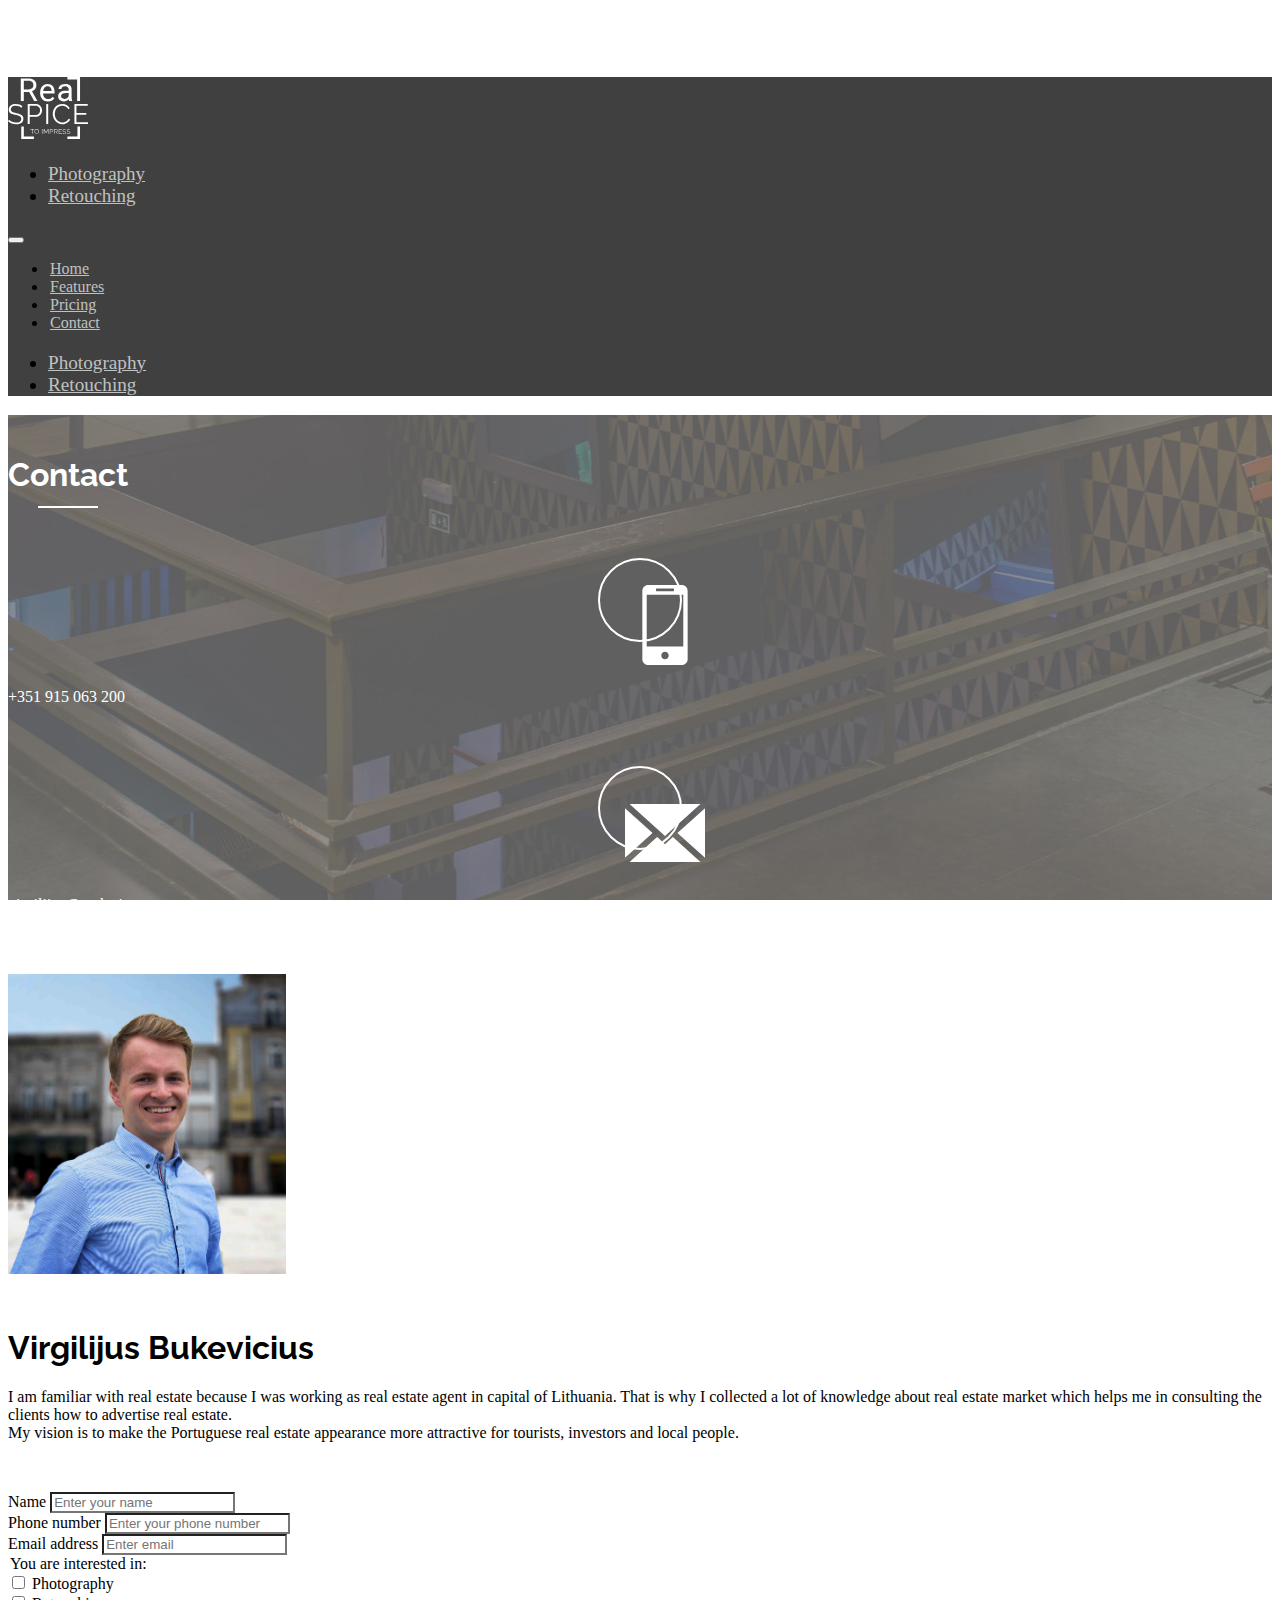
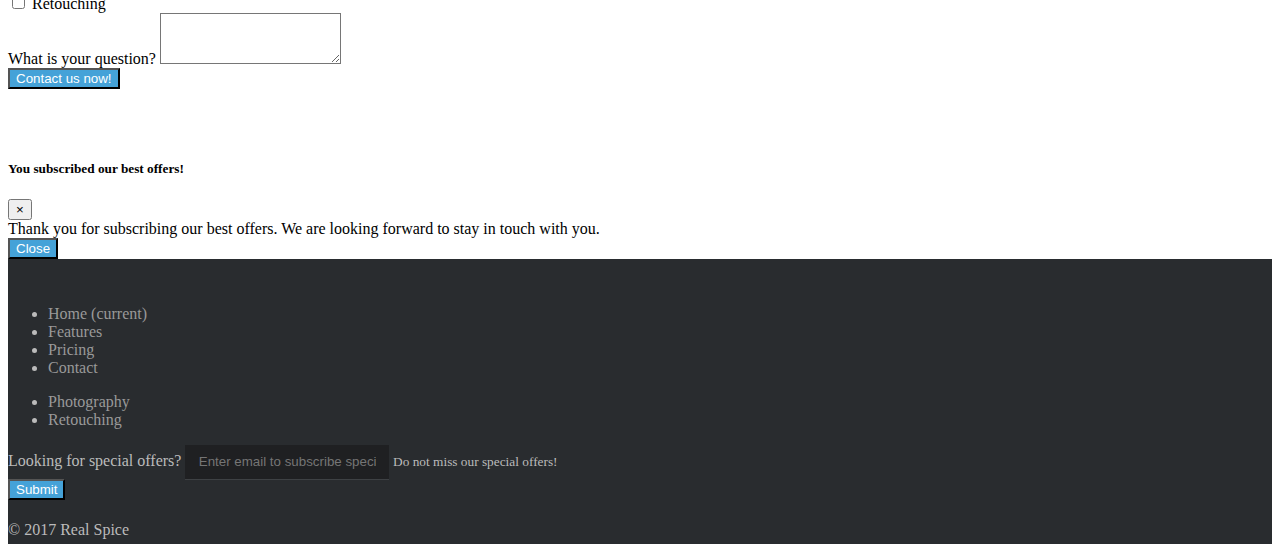
<file: contact.html>
<!DOCTYPE html>
<html>
<head>
  <title> Real spice - real estate photography and retouching</title>
  <link rel="icon" href="img/logo_icon.png">
  <meta name="description" content="Contact Real spice"/>
  <meta name="keywords" content="Real estate, Photography, retouching"/>
  <meta name="viewport" content="width=device-width, initial-scale=1.0" />

    <link rel="stylesheet" href="https://maxcdn.bootstrapcdn.com/bootstrap/4.0.0-beta.2/css/bootstrap.min.css" integrity="sha384-PsH8R72JQ3SOdhVi3uxftmaW6Vc51MKb0q5P2rRUpPvrszuE4W1povHYgTpBfshb" crossorigin="anonymous">
    <script src="https://code.jquery.com/jquery-3.2.1.slim.min.js" integrity="sha384-KJ3o2DKtIkvYIK3UENzmM7KCkRr/rE9/Qpg6aAZGJwFDMVNA/GpGFF93hXpG5KkN" crossorigin="anonymous"></script>
    <script src="https://cdnjs.cloudflare.com/ajax/libs/popper.js/1.12.3/umd/popper.min.js" integrity="sha384-vFJXuSJphROIrBnz7yo7oB41mKfc8JzQZiCq4NCceLEaO4IHwicKwpJf9c9IpFgh" crossorigin="anonymous"></script>
    <script src="https://maxcdn.bootstrapcdn.com/bootstrap/4.0.0-beta.2/js/bootstrap.min.js" integrity="sha384-alpBpkh1PFOepccYVYDB4do5UnbKysX5WZXm3XxPqe5iKTfUKjNkCk9SaVuEZflJ" crossorigin="anonymous"></script>
    <script src="js/script.js"></script>
    <link rel="stylesheet" href="css/style.css">
    <link href="https://fonts.googleapis.com/css?family=Raleway" rel="stylesheet">
</head>


<body>
<!--  NAV -->
<nav class="fixed-top" id="home">
  <div class="navbar navbar-expand-lg navbar-dark bg-dark-grey pb-0 pt-0">
  <div class="container">

    <a class="navbar-brand nav-logo" href="index.html">
  <img class="svg1" src="img/icons/realspice_logo.svg" alt="Real Spice logo">
    </a>

    <div class="navbar-brand nav-brand d-none">
    <ul class="navbar-nav">
      <li class="nav-item">
        <a class="nav-link" href="photography.html">Photography</a>
      </li>
      <li class="nav-item">
       <a class="nav-link" href="retouching.html">Retouching</a>
      </li>
    </div>


  <button class="navbar-toggler" type="button" data-toggle="collapse" data-target="#navbarNav" aria-controls="navbarNav" aria-expanded="false" aria-label="Toggle navigation">
    <span class="navbar-toggler-icon"></span>
  </button>

  <div class="collapse navbar-collapse justify-content-end row" id="navbarNav">
    <ul class="navbar-nav nav_first"  id="main-nav">
      <li class="nav-item">
        <a class="nav-link" href="index.html#">Home</a>
      </li>
      <li class="nav-item">
        <a class="nav-link" href="index.html#features">Features</a>
      </li>
      <li class="nav-item">
        <a class="nav-link" href="index.html#prices">Pricing</a>
      </li>
      <li class="nav-item">
        <a class="nav-link" href="contact.html">Contact</a>
      </li>
    </ul>

    <div class="w-100 division"></div>
    <ul class="navbar-nav nav_second">
      <li class="nav-item">
        <a class="nav-link" href="photography.html">Photography</a>
      </li>
      <li class="nav-item">
       <a class="nav-link" href="retouching.html">Retouching</a>
      </li>

    </ul>
  </div>
</div>
</div>
</nav>
<!-- end of NAV -->

<section class="contact" id="contact">
<div class="contact-icons">
<div class="container">
  <div class="col-12 text-center">
    <h1 class="title">Contact</h1>
  </div>


<div class="row">
  <div class="col-md-6 text-center">
    <div class="f-height">
    <div class="feature-wrap">
    <img class="w-100 feature svg" src="img/icons/phone.svg" alt="Phone icon">
  </div>
  <p>+351 915 063 200</p>
  </div>
  </div>

  <div class="col-md-6 text-center">
    <div class="f-height">
    <div class="feature-wrap">
    <img class="w-100 feature svg" src="img/icons/email.svg" alt="Email icon">
  </div>
  <p>virgilijus@realspice.eu</p>
</div>
</div>
</div>
</div>
</div>

<div class="container">
  <div class="row">


    <div class="col-md-6 about-me ">
      <img src="img/contact/me.jpg" alt="" class="img-fluid" alt="Virgilijus Bukevicius picture">
      <h1>Virgilijus Bukevicius</h1>
      <p>I am familiar with real estate because I was working as real estate agent in capital of Lithuania. That is why I collected a lot of knowledge about real estate market which helps me in consulting the clients how to advertise real estate. <br>
My vision is to make the Portuguese real estate appearance more attractive for tourists, investors and local people.

    </p>
    </div>


  <div class="col-md-6 contact-form">
  <form>
    <div class="form-group">
      <label for="name-input">Name</label>
      <input type="name" class="form-control" id="name-input" aria-describedby="name" placeholder="Enter your name">
    </div>
    <div class="form-group">
      <label for="phone-input">Phone number</label>
      <input type="phone" class="form-control" id="phone-input" aria-describedby="phone" placeholder="Enter your phone number">
    </div>
    <div class="form-group">
      <label for="email-input">Email address</label>
      <input type="email" class="form-control" id="email-input" aria-describedby="emailHelp" placeholder="Enter email">
    </div>

    <legend>You are interested in:</legend>
    <div class="form-check">
  <label class="form-check-label">
    <input type="checkbox" class="form-check-input" value="retouching">
    Photography
  </label><br>
  <label class="form-check-label">
    <input type="checkbox" class="form-check-input" value="retouching">
      Retouching
      </label>
    </div>
    <div class="form-group">
      <label for="question">What is your question?</label>
      <textarea class="form-control" id="question" rows="3"></textarea>
    </div>


    <button type="submit" class="btn">Contact us now!</button>
  </form>
</div>

</div>
  </div>
</section>



<!-- Modal -->
<div class="modal fade" id="email-subscribtion" tabindex="-1" role="dialog" aria-labelledby="exampleModalLabel" aria-hidden="true">
  <div class="modal-dialog" role="document">
    <div class="modal-content">
      <div class="modal-header">
        <h5 class="modal-title" id="exampleModalLabel">You subscribed our best offers!</h5>
        <button type="button" class="close" data-dismiss="modal" aria-label="Close">
          <span aria-hidden="true">&times;</span>
        </button>
      </div>
      <div class="modal-body">
        Thank you for subscribing our best offers. We are looking forward to stay in touch with you.
      </div>
      <div class="modal-footer">
        <button type="button" class="btn" data-dismiss="modal">Close</button>
      </div>
    </div>
  </div>
</div>



<footer class="footer">
    <div class="container">
        <div class="row   justify-content-around">
            <div class="col-md-4">
                <div class="row d-none d-md-flex">
                    <div class="col-6">
                        <ul class="list-unstyled">
                            <li class="nav-item active">
                              <a class="" href="index.html#">Home <span class="sr-only">(current)</span></a>
                            </li>
                            <li class="">
                              <a class="" href="index.html#features">Features</a>
                            </li>
                            <li class="">
                              <a class="" href="index.html#prices">Pricing</a>
                            </li>
                            <li class="">
                              <a class="" href="contact.html">Contact</a>
                            </li>
                        </ul>
                    </div>
                    <div class="col-6">
                        <ul class="list-unstyled">
                          <li class="">
                            <a class="" href="photography.html">Photography</a>
                          </li>
                          <li class="">
                            <a class="" href="retouching.html">Retouching</a>
                          </li>
                        </ul>
                    </div>
                </div>
            </div>
            <div class="col-md-2 pre-copyright">
            </div>
            <div class=" col-md-6 col-lg-4">
              <form>
                <div class="form-group ">
                  <label for="exampleInputEmail1">Looking for special offers?</label>
                  <input type="email" class="form-control" id="email-subscribtion" aria-describedby="emailHelp" placeholder="Enter email to subscribe special offers">
                  <small id="emailHelp" class="form-text text-muted">Do not miss our special offers!</small>
                </div>
                <button type="submit" class="btn">Submit</button>
              </form>
            </div>
        </div>
    </div>
    <p class="text-center">&copy; 2017 Real Spice</p>
</footer>
<script async src="https://www.googletagmanager.com/gtag/js?id=UA-104467292-1"></script>

<script>
  window.dataLayer = window.dataLayer || [];
  function gtag(){dataLayer.push(arguments);}
  gtag('js', new Date());

  gtag('config', 'UA-104467292-1');
</script>

</body>
</html>
</file>
<file: css/style.css>
body{
  padding-top: 4.3em;
  position: relative;
  overflow-y: scroll;
  height: 100%;
}

/*****************************************
Colors
*****************************************/
.bg-dark-grey {
  background: #404040;
}

.text-dark-grey {
  color: #404040;
}

.bg-light-grey {
  color: #646464;
}

.text-light-grey {
  color: #646464;
}

.bg-xlight-grey{
  background: #ebeeed;
}

.text-xlight-grey{
  color: #ebeeed;
}

.bg-blue {
  background: #98c1d9;
}

.text-blue {
  color: #98c1d9;
}


/*****************************************
NAVIGATION
*****************************************/


.nav_first .nav-item a{
  padding-bottom: 0;
  margin: 2px;
}

.navbar-brand {
  font-size: 19px;
}

.nav_second{
  font-size: 1.2em;
}

.navbar-dark .navbar-nav .nav-link:hover {
  color: rgba(235,238,237, 1);
}

.navbar-dark .navbar-nav .nav-link {
  color: rgba(235,238,237, .75);
}

.scroll span {
  position: absolute;
  bottom: 10%;
  left: 50%;
  margin: auto;
  display: flex;
  width: 24px;
  height: 24px;
  border-left: 1px solid #ebeeed;
  border-bottom: 1px solid #ebeeed;
  -webkit-transform: rotate(-45deg);
  transform: rotate(-45deg);
  -webkit-animation: sdb05 1.5s infinite;
  animation: sdb05 1.5s infinite;
  box-sizing: border-box;
}
@-webkit-keyframes sdb05 {
  0% {
    -webkit-transform: rotate(-45deg) translate(0, 0);
    opacity: 0;
  }
  50% {
    opacity: 1;
  }
  100% {
    -webkit-transform: rotate(-45deg) translate(-20px, 20px);
    opacity: 0;
  }
}
@keyframes sdb05 {
  0% {
    transform: rotate(-45deg) translate(0, 0);
    opacity: 0;
  }
  50% {
    opacity: 1;
  }
  100% {
    transform: rotate(-45deg) translate(-20px, 20px);
    opacity: 0;
  }
}

nav .svg1{
  max-height: 80px;
  max-width: 80px;
}


nav .nav-logo{
  padding: 0;
  max-height: 80px;
}


/*****************************************
BODY
*****************************************/
h1, h2, h3, h4{
  font-family: 'Raleway', sans-serif;
}


.title {
  padding: 25px 0px 15px;
    display: inline-block;
    text-align: center;
    margin-top: .5em;
    margin-bottom: 15px;
    position: relative;
}

.title:before {
    content: ' ';
    position: absolute;
    background: #98c1d9;
    bottom: 0;
    left: 50%;
    margin-left: -30px;
    width: 60px;
    height: 2px;

}

footer {
  height: 100px;
}

section {
  padding-bottom: 50px;
  position: relative;
}

.anchor {
  display: block;
  position: absolute;
  width: 0;
  height: 0;
  z-index: -1;
  top: -40px;
  left: 0;
  visibility: none;
}



/*****************************************
services
*****************************************/



.services a {
  text-decoration: none;
  color: #646464;
}

.services img {
  position: relative;
}


.services img:before {
  content: "";
  position: absolute;
  top: 0;
  left: 0;
  height: 100%;
  width: 100%;
  transition: all 0.8s;
  opacity: 0;
  background: black;
  background-size: 100% 100%;
}


.services h3 {
  position: absolute;
  top: 50%;
  text-align:center;
  width: 100%;
  color: white;
  transition: 1s ease;
}

.services h3 span {
  background: rgba(64, 64, 64, .7);
  padding: 10px 22px;
}

.services p{
  padding: 30px;
  position: absolute;
  display: none;
  color: black;
  top: 50%;
  transition: .5s ease;
  color: white;
}


.services .col-md-6 {
  padding: 0 ;
  border: 10px solid white;
}

.services .col-md-6 div{
  position: absolute;
  top: 0;
  bottom: 0;
  left: 0;
  right: 0;
  height: 100%;
  width: 100%;
  transition: 1s ease;
  background-color: rgba(64, 64, 64, .0);
}




/*****************************************
Features
*****************************************/

.features {
  padding-bottom: 0;
  position: relative;
}

.features .title:before {
    background: white;
}


.features, .pricing{
  position: relative;
  z-index: 1;
  height: 100%
}

.features::before {
    content: "";
    position: absolute;
    top: 0;
    left: 0;
    width: 100%;
    height: 100%;
    z-index: -1;
    background: url(../img/bg1.jpg) fixed;
    height: 100%;
    background-size: cover;
}

.f-height {
    vertical-align: baseline;
    margin-bottom: 60px;
    margin-top: 35px;
}

.features .title {
  color: white;
  margin-bottom: 40px;
}

.features p, .feature-wrap p{
  margin-top: 30px;
  padding-left: 20px;
  padding-right: 20px;
  opacity: 1;
  color: white;
}

.photography-gallery .feature-wrap p{
  margin-top: 10px;
  padding-left: 20px;
  padding-right: 20px;
  opacity: 1;
  color: black;
}


.feature-wrap{
  height: 80px;
  width: 80px;
  border: 2px solid white;
  border-radius: 50%;
  margin: 0 auto;
}



.feature {
    padding: 25px;
    max-width: 80px;
    max-height: 80px;
    color:grey;
}

.feature img{
  color: white;
}

.svg path {
    fill: white;
}

/*****************************************
Pricing
*****************************************/

.pricing::before {
    content: "";
    position: absolute;
    top: 0;
    left: 0;
    width: 100%;
    height: 100%;
    z-index: -1;
    background: #ebeeed;
    height: 100%;
    background-size: cover;
}

.pricing h4{
  font-size: 2.2rem;
}


.pricing .list-group-item {
  border: 0px;
  background: #ebeeed;
}

 .pricing-top {
   color: #646464;
   background: #ebeeed;
 }

.pricing span{
  padding-bottom: 0;
  font-weight: bold;
  font-size: 17px;
}


.pricing button, .modal-footer button {
  background: #45A2D8;
  color: white;
  transition: .5s;
}

.pricing button:hover, .modal-footer button:hover {
  background: #0F71AA;
  color: white;
  transition: .5s;
}

.pricing .btn, .modal-footer button {
 border-radius: 0;
}

.pricing .col-md-4 {
  transition: .5s;
  padding: 10px 6px;
}

.pricing .col-md-4:hover {
  box-shadow: 0px 2px 12px 1px rgba(0,0,0,0.47);
  transition: .5s;
}

.modal-content {
  border-radius: 0;
}

/*****************************************
Recommendations
*****************************************/
#recommendations {
  padding: 0;
}


/*****************************************
footer
*****************************************/


.footer {
  height: auto;

}

footer {
  padding-top: 30px;
  background-color: #292c2f;
  color: #bbb;
  max-height: 100% !important;
}



footer a {
  color: #999;
  text-decoration:none;
}

footer a:hover, footer a:focus {
  color: #aaa;
  text-decoration:none;
  border-bottom:1px dotted #999;
}

footer .form-control {
    background-color: #1f2022;
    box-shadow: 0 1px 0 0 rgba(255, 255, 255, 0.1);
    border: none;
    resize: none;
    color: #d1d2d2;
    padding: 0.7em 1em;
}

.btn {
  background:  #45A2D8;
  color: white;
  transition: .5s;
}

.btn:hover {
background: #0F71AA;
color: white;
transition: .5s;
}

footer .form-control,  .btn {
  border-radius: 0px;
}

 footer .container + p {
   margin-bottom:0px ;
   padding-bottom:5px ;
   padding-top: 5px ;
 }

 /*** MEDIA MEDIUM ****/


@media (min-width: 769px) {


 .services .col-md-6:hover div{
   position: absolute;
   top: 0;
   bottom: 0;
   left: 0;
   right: 0;
   height: 100%;
   width: 100%;
   transition: 1s ease;
   background-color: rgba(64, 64, 64, .7);
 }

 .services .col-md-6:hover h3 {
   position: absolute;
   top: 20%;
   text-align:center;
   width: 100%;
   color: white;
   transition: 1s ease;
 }

 .services .col-md-6:hover h3 span {
   background: rgba(64, 64, 64, .0);
   padding: 10px 22px;
 }

 .services .col-md-6:hover p{
   display: block;
   -webkit-animation: fadein 2s; /* Safari, Chrome and Opera > 12.1 */
       -moz-animation: fadein 2s; /* Firefox < 16 */
        -ms-animation: fadein 2s; /* Internet Explorer */
         -o-animation: fadein 2s; /* Opera < 12.1 */
            animation: fadein 2s;
 }

 @keyframes fadein {
    from { opacity: 0; }
    to   { opacity: 1; }
 }

 /* Firefox < 16 */
 @-moz-keyframes fadein {
    from { opacity: 0; }
    to   { opacity: 1; }
 }

 /* Safari, Chrome and Opera > 12.1 */
 @-webkit-keyframes fadein {
    from { opacity: 0; }
    to   { opacity: 1; }
 }

 /* Internet Explorer */
 @-ms-keyframes fadein {
    from { opacity: 0; }
    to   { opacity: 1; }
 }

 /* Opera < 12.1 */
 @-o-keyframes fadein {
    from { opacity: 0; }
    to   { opacity: 1; }
 }
 }





@media (max-width:991px){
  body{
    padding-top: 2.5rem;
  }

  nav .svg1 {
    max-width: 70px;
    padding: 5px;
    max-height: 70px;
}

  #navbarNav ul li a{
    padding-left: 16px;
  }

   .justify-content-end{
   justify-content: flex-start !important;
 }

  .scroll span{
    display: none;
  }

   footer form {
     text-align: center;
   }

   footer .form-control{
     text-align: center;
   }
   footer .container + p {
     padding-top: 10px ;
   }

   footer .form-group {
     margin-bottom: 5px;
   }


}

@media (min-width:768px){
  .pricing .btn{
    font-size: 1rem;
  }

@media (max-width:992px){
  .pricing .btn{
    font-size: .8rem;
  }
  }
}

@media (max-width:992px){
 .anchor {
  top:-88px;
  }
}

/*****************************************
photography-gallery
*****************************************/
.photography-gallery .photo-bg, .photography-gallery p {
  text-align: center;
}

.photography-gallery p{
      margin-top: 30px;
}

/*****************************************
Photography
*****************************************/

.photo-bg {
  padding: 0;
  position: relative;
  overflow: hidden;
}

.photo-bg:hover {
  height: 100%;
  width: 100%;
  transition: .3s ease;
  background: none;
}

.photo-bg img {
  max-width: 100%;
  -moz-transition: all 0.3s;
  -webkit-transition: all 0.3s;
  transition: all 0.3s;
}

.photography-gallery img {
  width: 100%;
  height: auto;
  margin-top: 0 auto;
  margin-bottom: 0 auto;
  padding: 0;
  max-width: 300px;
}


.photo-bg:hover img {
  -moz-transform: scale(1.1);
  -webkit-transform: scale(1.1);
  transform: scale(1.1);
}



.photo-bg{
  position: relative;
  text-align: center;
}

.photo-bg img {
  display: block;
}

.overlay {
  position: absolute;
  top: 0;
  bottom: 0;
  left: 0;
  right: 0;
  height: 100%;
  width: 100%;
  opacity: .2;
  transition: .3s ease;
  background-color: rgb(64, 64, 64);
}

.photo-bg:hover .overlay {
  opacity: 0;
}

.photo-bg h2{
  color: white;
  font-size: 25px;
  padding: 5px;
  background-color: rgba(64, 64, 64, .8);
  position: absolute;
  top: 50%;
  left: 50%;
  transition: .3s ease;
  transform: translate(-50%, -50%);
  -ms-transform: translate(-50%, -50%);
}

.photo-bg:hover h2 {
  opacity: 0;
}

.link-to-action h1{
    padding-bottom: 1em;
}

.link-to-action{
  font-size: 35px;
  font-weight: bold;
  padding-bottom: 3em;
}

.photography-gallery .feature-wrap{
  height: 80px;
  width: 80px;
  border: 2px solid black;
  border-radius: 50%;
  margin: 0 auto;
}

.photography-gallery .feature {
    padding: 25px;
    padding-left: 22px;
    max-width: 80px;
    max-height: 80px;
    color:grey;
}

.photography-gallery .col-sm-4{
  padding-top: 30px;
}

.photo-h3{
  padding-top: 60px;
}

/*****************************************
Gallery
*****************************************/
.flats-for-sale img, .flats-for-rent img, .bars-restaurants img {

  padding: 5% 0;
}

.flats-for-sale .anchor, .flats-for-rent .anchor, .bars-restaurants .anchor {
top:-60px;
}

/*****************************************
Retouching
*****************************************/

.retouching .comparison {
  /*margin: 0 auto;
  max-width: 600px;
  width: 100%;
  height: auto;*/
  min-height: 50px;
  margin-bottom: 50px;

}

/*****************************************
Contact
*****************************************/

.contact-icons{
  position: relative;
  z-index: 1;
  height: 100%
}

.contact .title:before {
    background: white;
}

.contact .title {
  color: white;
}

.contact-icons::before {
    content: "";
    position: absolute;
    top: 0;
    left: 0;
    width: 100%;
    height: 100%;
    z-index: -1;
    background: url(../img/bg1.jpg) fixed;
    height: 100%;
    background-size: cover;
}

.contact .contact-form {
  background: white;
}

.form-control {
  border-radius: 0;
}

.about-me img{
  margin-bottom: 30px;
  max-height: 300px;
}
 .contact .f-height p{
   padding-top: 30px;
   color: white;
 }

 .contact-form, .about-me {
   margin-top:50px;
 }

 .loading {
   margin: 100px 0;
   width: 75px;
   height: 50px;
 }
</file>
